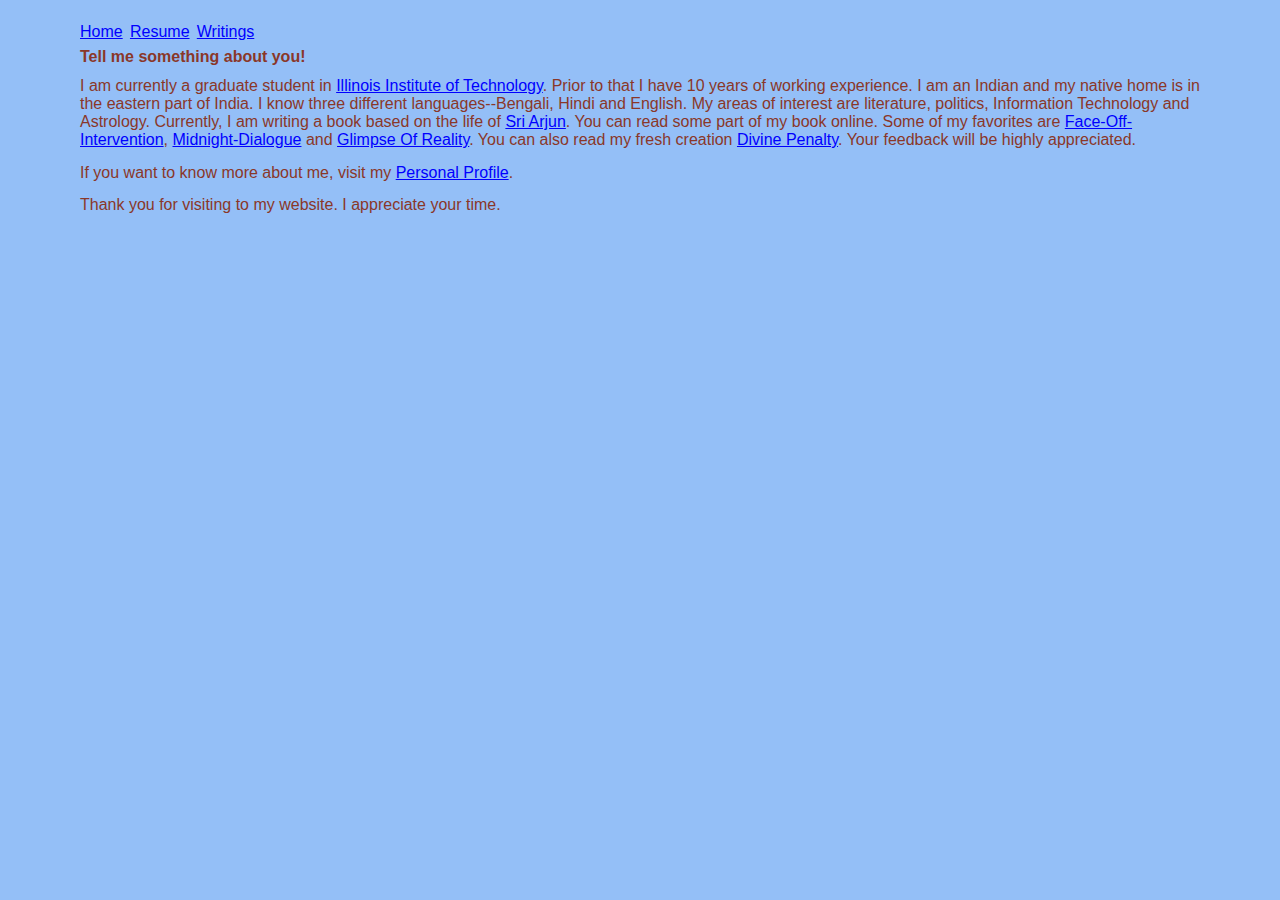
<file: index.html>
<!DOCTYPE html>
<html id="homepage" lang="en">
<head>
  <link rel="stylesheet" href="./assets/css/screen.css"/>
  <meta charset="UTF-8"/>
  <meta http-equiv="X-UA-Compatible" content="IE=edge"/>
  <meta name="viewport" content="width=device-width, initial-scale=1.0"/>
  <title >Home:Milan Debnath</title>
</head>
  <body>
      <main>
          <nav>
              <ul id="menu">
                <li><a href="./"> Home</a></li>
                <li><a href="./resume/">Resume</a></li>
                <li><a href="./divine-penalty/">Writings</a></li>
              </ul>
          </nav>
          <h3>Tell me something about you!</h3>
            <p>I am currently a graduate student in <a href="https://www.iit.edu/"> Illinois Institute of Technology</a>.
                Prior to that I have 10 years of working experience.
                I am an Indian and my native home is in the eastern part of India.
                I know three different languages--Bengali, Hindi and English.
                My areas of interest are literature, politics, Information Technology
                and Astrology. Currently, I am writing a book based on the life of <a href="https://www.arjunmajumdar.co.in/">
                Sri Arjun</a>.
                You can read some part of my book online.
                Some of my favorites are <a href="https://lnkd.in/da5iVPE">Face-Off-Intervention</a>,
                <a href="https://lnkd.in/dYbu43S">Midnight-Dialogue</a>
                and <a href="https://lnkd.in/dXvDNHx">Glimpse Of Reality</a>.
                You can also read my fresh creation
                <a href="./divine-penalty/">
                Divine Penalty</a>. Your feedback will be highly appreciated.
            </p>
            <p>
                If you want to know more about me, visit my <a href="./resume/"> Personal Profile</a>.
            </p>
            <p>
                Thank you for visiting to my website. I appreciate your time.
            </p>
      </main>
  </body>
</html>
</file>
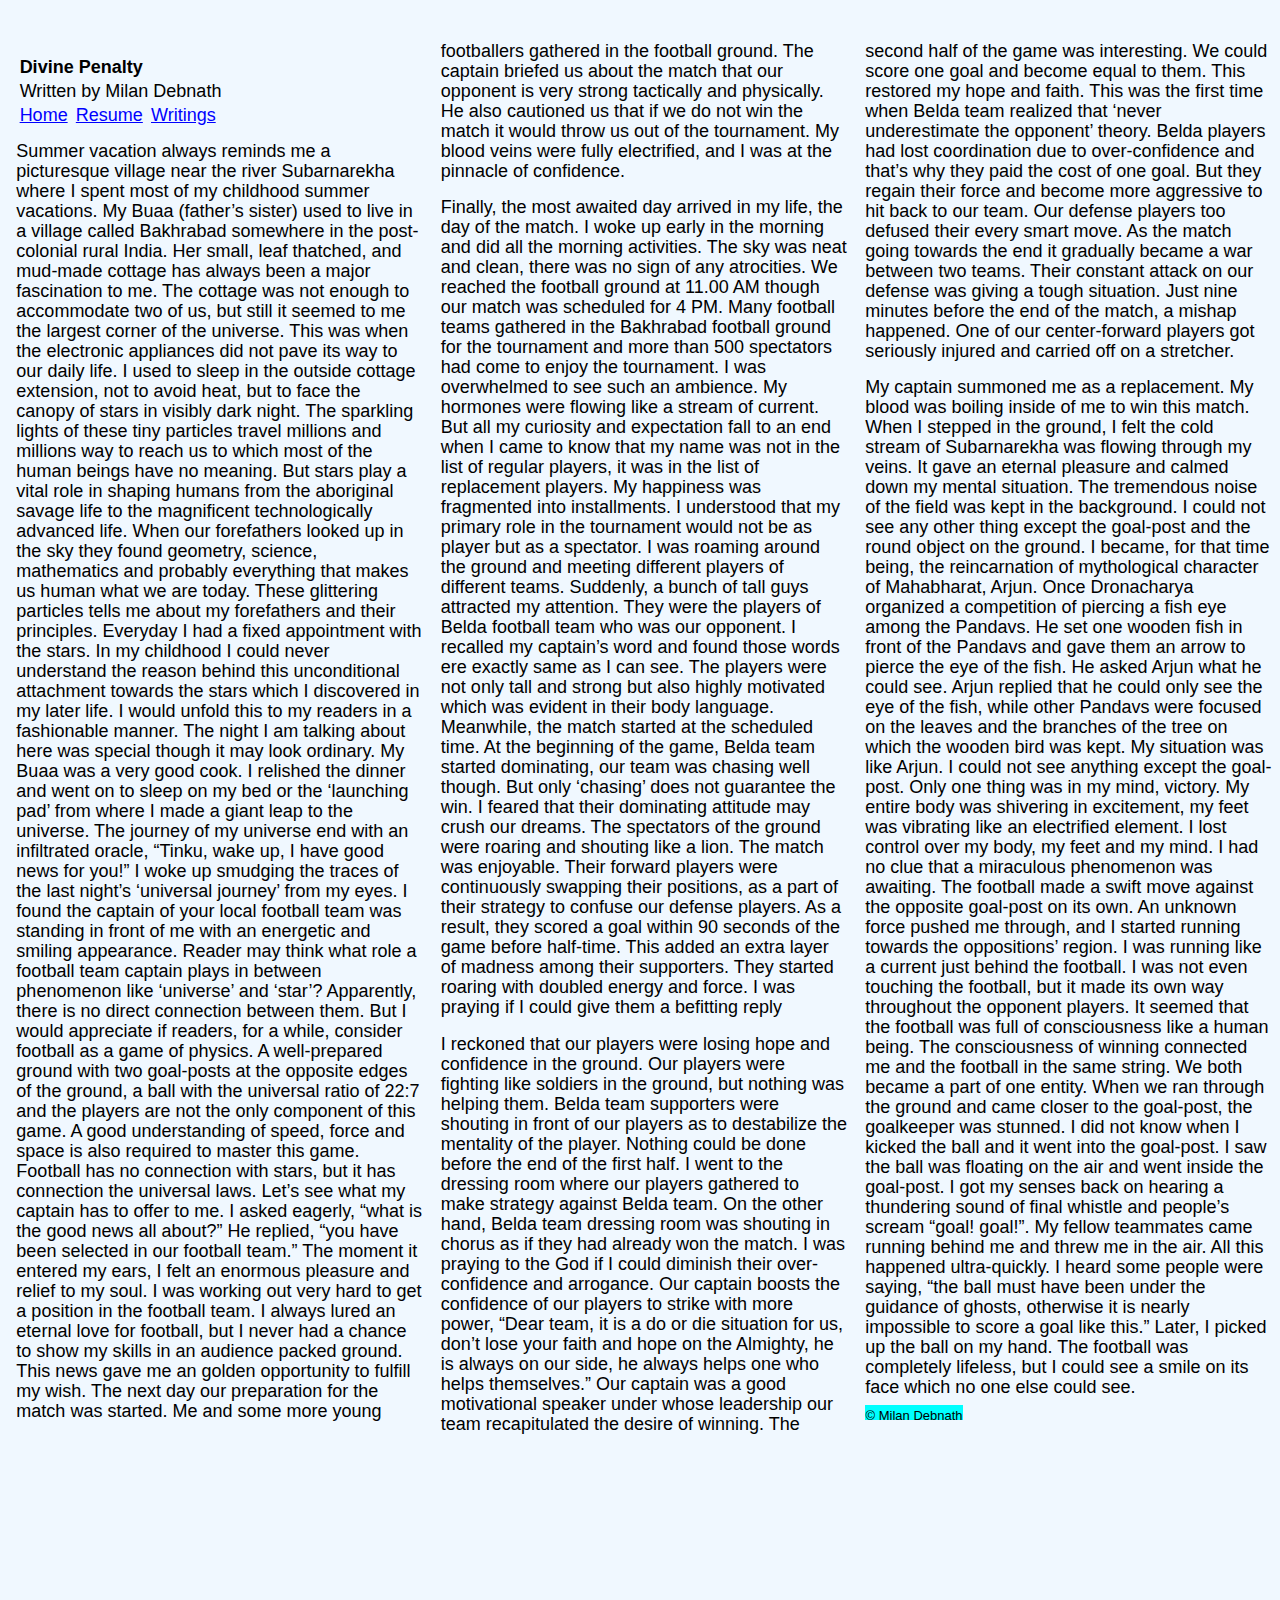
<file: divine-penalty/index.html>
<!DOCTYPE html >
<html id="divine-penalty" lang="en">
<head>
  <link rel="stylesheet" href="../assets/css/screen.css"/>
  <meta charset="UTF-8"/>
  <meta http-equiv="X-UA-Compatible" content="IE=edge"/>
  <meta name="viewport" content="width=device-width, initial-scale=1.0"/>
  <title >Divine Penalty</title>
</head>
<body>
  <main>
    <section>
      <header id="persona">
        <h2>Divine Penalty</h2>
        <h4>Written by Milan Debnath</h4>
          <nav>
            <ul id="menu">
              <li><a href="../"> Home</a></li>
              <li><a href="../resume/">Resume</a></li>
              <li><a href="../divine-penalty/">Writings</a></li>
            </ul>
          </nav>
      </header>
      </section>
        <p class="para-one">
        Summer vacation always reminds me a picturesque village near the river Subarnarekha where
        I spent most of my childhood summer vacations.
        My Buaa (father’s sister) used to live in a village called Bakhrabad somewhere in the post-colonial rural India.
        Her small, leaf thatched, and mud-made cottage has always been a major fascination to me.
        The cottage was not enough to accommodate two of us, but still it seemed to me the largest corner of the universe.
        This was when the electronic appliances did not pave its way to our daily life.
        I used to sleep in the outside cottage extension, not to avoid heat,
        but to face the canopy of stars in visibly dark night.
        The sparkling lights of these tiny particles travel millions and millions way to reach us to which most of the human
        beings have no meaning.
        But stars play a vital role in shaping humans from the aboriginal savage life to the magnificent technologically
        advanced life.
        When our forefathers looked up in the sky they found geometry, science, mathematics and probably everything that
        makes us human what we are today.
        These glittering particles tells me about my forefathers and their principles.
        Everyday I had a fixed appointment with the stars.
        In my childhood I could never understand the reason behind this unconditional attachment towards the stars which
        I discovered in my later life.
        I would unfold this to my readers in a fashionable manner.
        The night I am talking about here was special though it may look ordinary. My Buaa was a very good cook.
        I relished the dinner and went on to sleep on my bed or the ‘launching pad’ from where
        I made a giant leap to the universe.
        The journey of my universe end with an infiltrated oracle, “Tinku, wake up, I have good news for you!”
        I woke up smudging the traces of the last night’s ‘universal journey’ from my eyes.
        I found the captain of your local football team was standing in front of me with an energetic and smiling appearance.
        Reader may think what role a football team captain plays in between phenomenon like ‘universe’ and ‘star’?
        Apparently, there is no direct connection between them.
        But I would appreciate if readers, for a while, consider football as a game of physics.
        A well-prepared ground with two goal-posts at the opposite edges of the ground,
        a ball with the universal ratio of 22:7 and the players are not the only component of this game.
        A good understanding of speed, force and space is also required to master this game.
        Football has no connection with stars, but it has connection the universal laws.
        Let’s see what my captain has to offer to me.
        I asked eagerly, “what is the good news all about?” He replied, “you have been selected in our football team.”
        The moment it entered my ears, I felt an enormous pleasure and relief to my soul.
        I was working out very hard to get a position in the football team. I always lured an eternal love for football,
        but I never had a chance to show my skills in an audience packed ground.
        This news gave me an golden opportunity to fulfill my wish. The next day our preparation for the match was started.
        Me and some more young footballers gathered in the football ground.
        The captain briefed us about the match that our opponent is very strong tactically and physically.
        He also cautioned us that if we do not win the match it would throw us out of the tournament.
        My blood veins were fully electrified, and I was at the pinnacle of confidence.
        </p>
        <p class="para-two">
        Finally, the most awaited day arrived in my life, the day of the match.
        I woke up early in the morning and did all the morning activities.
        The sky was neat and clean, there was no sign of any atrocities.
        We reached the football ground at 11.00 AM though our match was scheduled for 4 PM.
        Many football teams gathered in the Bakhrabad football ground for the tournament and
        more than 500 spectators had come to enjoy the tournament.
        I was overwhelmed to see such an ambience. My hormones were flowing like a stream of current.
        But all my curiosity and expectation fall to an end when
        I came to know that my name was not in the list of regular players,
        it was in the list of replacement players.
        My happiness was fragmented into installments.
        I understood that my primary role in the tournament would not be as player but as a spectator.
        I was roaming around the ground and meeting different players of different teams.
        Suddenly, a bunch of tall guys attracted my attention.
        They were the players of Belda football team who was our opponent.
        I recalled my captain’s word and found those words ere exactly same as I can see.
        The players were not only tall and strong but also highly motivated which was evident in their body language.
        Meanwhile, the match started at the scheduled time.
        At the beginning of the game, Belda team started dominating, our team was chasing well though.
        But only ‘chasing’ does not guarantee the win. I feared that their dominating attitude may crush our dreams.
        The spectators of the ground were roaring and shouting like a lion.
        The match was enjoyable. Their forward players were continuously swapping their positions,
        as a part of their strategy to confuse our defense players.
        As a result, they scored a goal within 90 seconds of the game before half-time.
        This added an extra layer of madness among their supporters. They started roaring with doubled energy and force.
        I was praying if I could give them a befitting reply
        </p>
        <p class="para-three">
          I reckoned that our players were losing hope and confidence in the ground.
          Our players were fighting like soldiers in the ground, but nothing was helping them.
          Belda team supporters were shouting in front of our players as to destabilize the mentality of the player.
          Nothing could be done before the end of the first half.
          I went to the dressing room where our players gathered to make strategy against Belda team.
          On the other hand, Belda team dressing room was shouting in chorus as if they had already won the match.
          I was praying to the God if I could diminish their over-confidence and arrogance.
          Our captain boosts the confidence of our players to strike with more power,
          “Dear team, it is a do or die situation for us, don’t lose your faith and hope on the
          Almighty, he is always on our side, he always helps one who helps themselves.”
          Our captain was a good motivational speaker under whose leadership our team recapitulated the desire of winning.
          The second half of the game was interesting. We could score one goal and become equal to them.
          This restored my hope and faith.
          This was the first time when Belda team realized that ‘never underestimate the opponent’ theory.
          Belda players had lost coordination due to over-confidence and that’s why they paid the cost of one goal.
          But they regain their force and become more aggressive to hit back to our team.
          Our defense players too defused their every smart move.
          As the match going towards the end it gradually became a war between two teams.
          Their constant attack on our defense was giving a tough situation.
          Just nine minutes before the end of the match, a mishap happened.
          One of our center-forward players got seriously injured and carried off on a stretcher.
        </p>
        <p class="para-four">
          My captain summoned me as a replacement. My blood was boiling inside of me to win this match.
          When I stepped in the ground, I felt the cold stream of Subarnarekha was flowing through my veins.
          It gave an eternal pleasure and calmed down my mental situation.
          The tremendous noise of the field was kept in the background.
          I could not see any other thing except the goal-post and the round object on the ground.
          I became, for that time being, the reincarnation of mythological character of Mahabharat, Arjun.
          Once Dronacharya organized a competition of piercing a fish eye among the Pandavs.
          He set one wooden fish in front of the Pandavs and gave them an arrow to pierce the eye of the fish.
          He asked Arjun what he could see. Arjun replied that he could only see the eye of the fish,
          while other Pandavs were focused on the leaves and the branches of the tree on which the wooden bird was kept.
          My situation was like Arjun. I could not see anything except the goal-post. Only one thing was in my mind, victory.
          My entire body was shivering in excitement, my feet was vibrating like an electrified element.
          I lost control over my body, my feet and my mind. I had no clue that a miraculous phenomenon was awaiting.
          The football made a swift move against the opposite goal-post on its own.
          An unknown force pushed me through, and I started running towards the oppositions’ region.
          I was running like a current just behind the football.
          I was not even touching the football, but it made its own way throughout the opponent players.
          It seemed that the football was full of consciousness like a human being.
          The consciousness of winning connected me and the football in the same string.
          We both became a part of one entity.
          When we ran through the ground and came closer to the goal-post, the goalkeeper was stunned.
          I did not know when I kicked the ball and it went into the goal-post.
          I saw the ball was floating on the air and went inside the goal-post.
          I got my senses back on hearing a thundering sound of final whistle and people’s scream “goal! goal!”.
          My fellow teammates came running behind me and threw me in the air. All this happened ultra-quickly.
          I heard some people were saying, “the ball must have been under the guidance of ghosts,
          otherwise it is nearly impossible to score a goal like this.” Later, I picked up the ball on my hand.
          The football was completely lifeless, but I could see a smile on its face which no one else could see.
        </p>
  </main>
  <footer>
  <h5>&copy; Milan Debnath</h5>
  </footer>
</body>
</html>
</file>
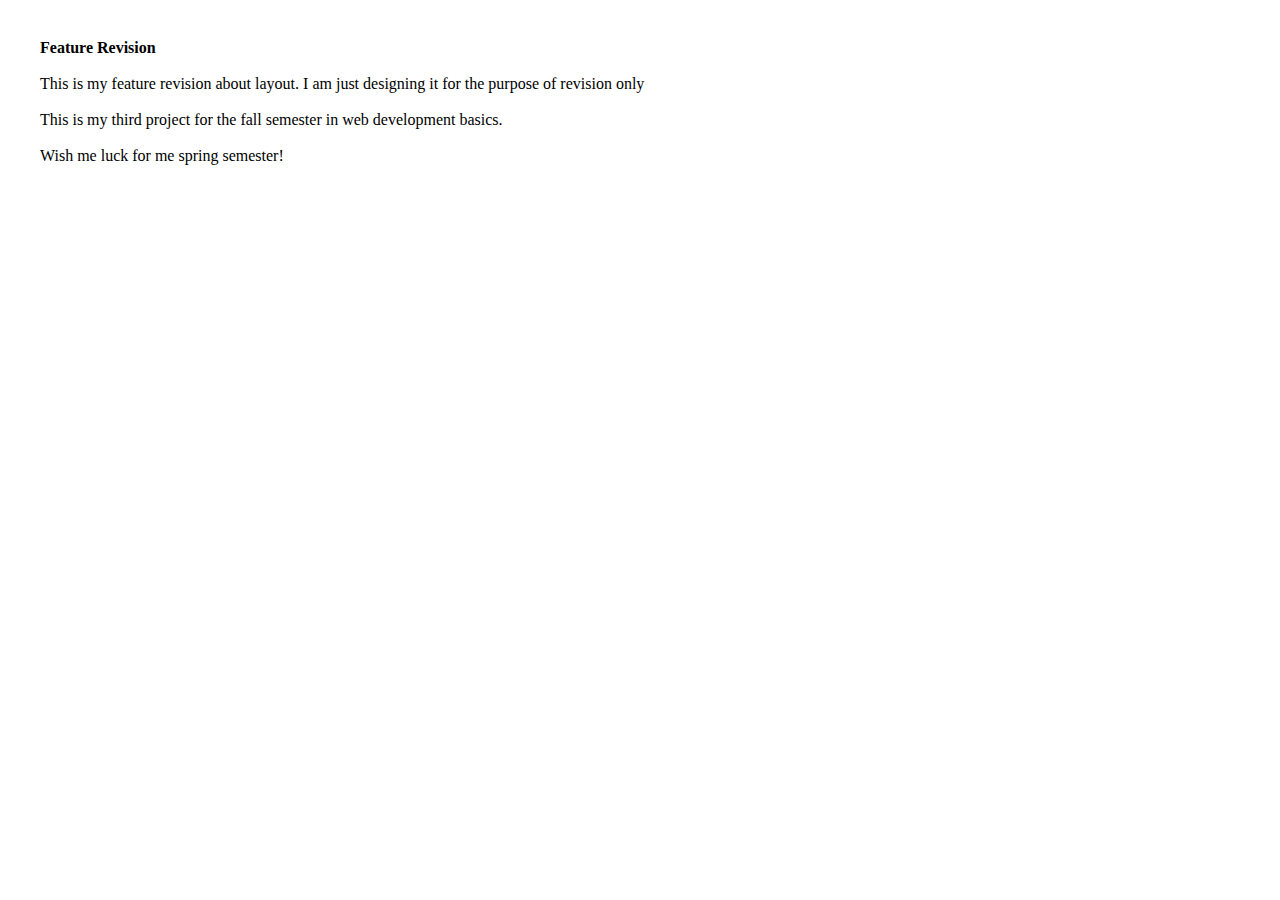
<file: layout/index.html>
<!DOCTYPE html>
<html lang="en">
<head>
    <link rel="stylesheet" href="./screen.css">
    <meta charset="UTF-8">
    <meta http-equiv="X-UA-Compatible" content="IE=edge">
    <meta name="viewport" content="width=
    , initial-scale=1.0">
    <title>Revision</title>
</head>
<body>
    <h2>Feature Revision</h2>
    <p>This is my feature revision about layout. I am just designing it for the purpose of revision only</p>
    <p>This is my third project for the fall semester in web development basics.</p>
    <p>Wish me luck for me spring semester!</p>
</body>
</html>
</file>
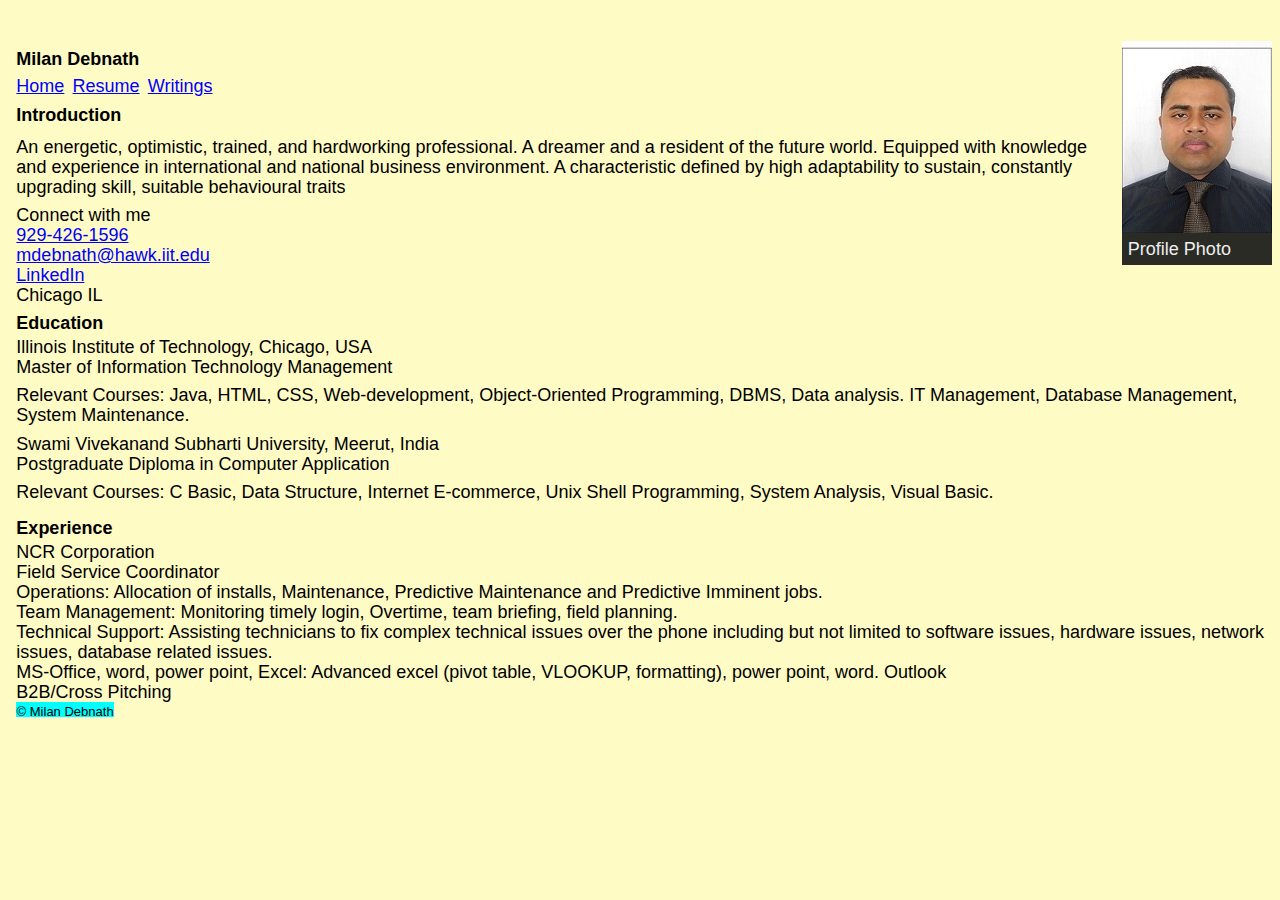
<file: resume/index.html>
<!DOCTYPE html>
<html id="resume" lang="en">
<head>
  <link rel="stylesheet" href="../assets/css/screen.css"/>
  <meta charset="UTF-8"/>
  <meta http-equiv="X-UA-Compatible" content="IE=edge"/>
  <meta name="viewport" content="width=device-width, initial-scale=1.0"/>
  <title >Resume : Milan Debnath</title>
</head>
<body>
    <main>
        <figure>
            <img src="../assets/img/Milan_Visa_photojpg.jpg" alt="My p.p"/>
              <figcaption> Profile Photo</figcaption>
        </figure>
        <section>
            <header id="intro">
                <h1>Milan Debnath</h1>
                  <nav>
                      <ul id="menu">
                          <li><a href="../"> Home</a></li>
                          <li><a href="../resume/">Resume</a></li>
                          <li><a href="../divine-penalty/">Writings</a></li>
                      </ul>
                  </nav>
            </header>
            <article id="profile">
                <h3>Introduction</h3>
                  <p>
                    An energetic, optimistic, trained, and hardworking professional.
                    A dreamer and a resident of the future world.
                    Equipped with knowledge and experience in international and national business environment.
                    A characteristic defined by high adaptability to sustain, constantly upgrading skill,
                    suitable behavioural traits
                  </p>
            </article>
            <article id="contacts">
                <h4>
                    Connect with me
                </h4>
                  <ul>
                      <li>
                        <a href="tel:+1-929-426-1596"> 929-426-1596 </a>
                      </li>
                      <li>
                        <a href="mailto:mdebnath@hawk.iit.edu"> mdebnath@hawk.iit.edu </a>
                      </li>
                      <li>
                        <a href="https://www.linkedin.com/in/milan-debnath-377614103/"> LinkedIn</a>
                      </li>
                      <li>
                        Chicago IL
                      </li>
                  </ul>
            </article>
        </section>
        <section>
            <h3>Education</h3>
        </section>
        <section>
            <header id="iit">
                <h4>Illinois Institute of Technology, Chicago, USA</h4>
            </header>
            <article id="subjects">
                <h5>Master of Information Technology Management</h5>
                  <p> Relevant Courses: Java, HTML, CSS, Web-development, Object-Oriented Programming, DBMS, Data analysis.
                      IT Management, Database Management, System Maintenance.
                  </p>
            </article>
            <header id="svsu">
                <h4>Swami Vivekanand Subharti University, Meerut, India </h4>
            </header>
            <article id="subjecct-svsu">
                <h5>Postgraduate Diploma in Computer Application </h5>
                  <p>
                    Relevant Courses: C Basic, Data Structure, Internet E-commerce, Unix Shell Programming,
                    System Analysis, Visual Basic.
                  </p>
            </article>
        </section>
        <section>
            <h3>Experience</h3>
        </section>
        <section>
            <h4>NCR Corporation</h4>
            <article id="ncr-job-profile">
                <h5>Field Service Coordinator</h5>
                  <ul>
                      <li>Operations: Allocation of installs, Maintenance, Predictive Maintenance and Predictive Imminent jobs.</li>
                      <li>Team Management: Monitoring timely login, Overtime, team briefing, field planning.</li>
                      <li>Technical Support: Assisting technicians to fix complex technical issues over the phone including but not limited to
                          software issues, hardware issues, network issues, database related issues.</li>
                      <li>MS-Office, word, power point, Excel: Advanced excel (pivot table, VLOOKUP, formatting), power point, word. Outlook</li>
                      <li>B2B/Cross Pitching</li>
                  </ul>
            </article>
        </section>
    </main>
    <footer>
        <h5>&copy; Milan Debnath</h5>
    </footer>
</body>
</html>
</file>
<file: assets/css/screen.css>
/* http://meyerweb.com/eric/tools/css/reset/
   v2.0 | 20110126
   License: none (public domain)
*/
/* stylelint-disable*/
a,abbr,acronym,address,applet,article,aside,audio,b,big,blockquote,body,canvas,caption,center,cite,code,dd,del,details,dfn,div,dl,dt,em,embed,fieldset,figcaption,figure,footer,form,h1,h2,h3,h4,h5,h6,header,hgroup,html,i,iframe,img,ins,kbd,label,legend,li,mark,menu,nav,object,ol,output,p,pre,q,ruby,s,samp,section,small,span,strike,strong,sub,summary,sup,table,tbody,td,tfoot,th,thead,time,tr,tt,u,ul,var,video{margin:0;padding:0;border:0;font:inherit;vertical-align:baseline}article,aside,details,figcaption,figure,footer,header,hgroup,main,menu,nav,section{display:block}html{line-height:1}body{line-height:inherit}ol,ul{list-style:none}blockquote,q{quotes:none}blockquote:after,blockquote:before,q:after,q:before{content:'';content:none}table{border-collapse:collapse;border-spacing:0}
/* stylelint-enable */

/* Begin site styles below */

* {
  box-sizing: border-box;
}
html {
  font-size: 1.375em; /*22/16 = 1.375 */
  line-height: 1.090909090909091em;  /*24/22 = 1.090909090909091 */
  font-family: Arial, Helvetica, sans-serif;
  margin-top: 2.272727272727273em;  /*50/22 = 2.272727272727273 */
  margin-left: 0.9090909090909091em; /*20/22 = 0.9090909090909091 */
  margin-right: 0.4545454545454545em; /*10/22 = 0.4545454545454545 */
  margin-bottom: 2.272727272727273em; /*50/22 = 2.272727272727273 */
}
h1,
h2,
h3 {
  font-weight: bold;
  padding-top: 0.4545454545454545em; /*10/22 = 0.4545454545454545 */
  padding-bottom: 0.2272727272727273em; /*5/22 = 0.2272727272727273*/
}
a {
  color: blue;
}
a:hover {
  color: red;
}
p {
  padding-top: 0.4545454545454545em; /*10/22 = 0.4545454545454545 */
  padding-bottom: 0.4545454545454545em; /*10/22 = 0.4545454545454545 */
}
img {
  display: block;
  max-width: 100%;
}
nav {
  padding-top: 0.1818181818181818em; /*4/22 = 0.1818181818181818 */
}

figure {
  float: none;
}
figcaption {
  display: none;
  color: #EEE;
  background: rgba(20, 20,20, 0.9);
}
footer {
  width: fit-content;
  height: 1.136363636363636em;  /*25/22 = 1.136363636363636 */
  background-color: aqua;
  padding: 0.0181818181818182em; /*0.4/22 = 0.0181818181818182 */
  position: relative;
  font-size: small;
}
#divine-penalty {
  float: right;
  column-count: 3;
  column-width: 12.5em; /*275/22 = 12.5 */
  background-color: aliceblue;
}
#persona {
  display: block;
  padding: 0.4545454545454545em; /*10/22 = 0.4545454545454545 */
  padding-left: 0.1818181818181818em; /*4/22 = 0.1818181818181818  */
}
#resume {
  background-color: rgb(255, 251, 197);
}
#homepage {
  background-color: rgba(142, 187, 247, 0.945);
  color: rgb(138, 55, 41);
}
#menu {
  display: flex;
  gap: 0.4545454545454545em;/*10/22 = 0.4545454545454545 */
  flex-wrap: wrap;
}
/*400/16 = 25 */
@media screen and (min-width: 25em) {

  html {
    font-size: 1.125em; /* 18/16 = 1.125*/
    line-height: 1.111111111111111em; /* 20/18 = 1.111111111111111*/
  }
  figure {
    position: relative;
    float: right;
    padding-left: 0.2777777777777778em; /* 5/18 = 0.2777777777777778 */
  }
  figcaption {
    display: block;
    position: relative;
    width: 100%;
    bottom: 0;
    padding: 0.3333333333333333em; /* 6/18 = 0.3333333333333333 */
  }
  /*750/16 = 46.875 */
}
@media screen and (min-width: 46.875em) {
  #homepage {
    font-size: 1em; /*16/16 = 1 */
    line-height: 1.125em; /*18/16 = 1.125*/
    margin-right: 5em; /*80/16 = 5*/
    margin-left: 5em; /*80/16 = 5*/
    margin-top: 1.25em; /*20/16 = 1.25 */
  }
}
</file>
<file: layout/screen.css>
/* http://meyerweb.com/eric/tools/css/reset/
   v2.0 | 20110126
   License: none (public domain)
*/
/* stylelint-disable*/
a,abbr,acronym,address,applet,article,aside,audio,b,big,blockquote,body,canvas,caption,center,cite,code,dd,del,details,dfn,div,dl,dt,em,embed,fieldset,figcaption,figure,footer,form,h1,h2,h3,h4,h5,h6,header,hgroup,html,i,iframe,img,ins,kbd,label,legend,li,mark,menu,nav,object,ol,output,p,pre,q,ruby,s,samp,section,small,span,strike,strong,sub,summary,sup,table,tbody,td,tfoot,th,thead,time,tr,tt,u,ul,var,video{margin:0;padding:0;border:0;font:inherit;vertical-align:baseline}article,aside,details,figcaption,figure,footer,header,hgroup,main,menu,nav,section{display:block}html{line-height:1}body{line-height:inherit}ol,ul{list-style:none}blockquote,q{quotes:none}blockquote:after,blockquote:before,q:after,q:before{content:'';content:none}table{border-collapse:collapse;border-spacing:0}
/* stylelint-enable */
* {
    box-sizing: border-box;
}

html 
{   
    display: flex;
    flex-flow: column-reverse;
    margin:10px;
    padding: 10px;
    border: 10px;
    padding: 10px;
}
h2 {
    font-weight: bold;
    margin: 5px;
    padding: 5px;
}
p 
{
    padding: 10px;
}
@media screen and (min-width: 600px) {

html {
 margin: 15px;
 padding: 15px;
 display: block;
}
}
</file>
